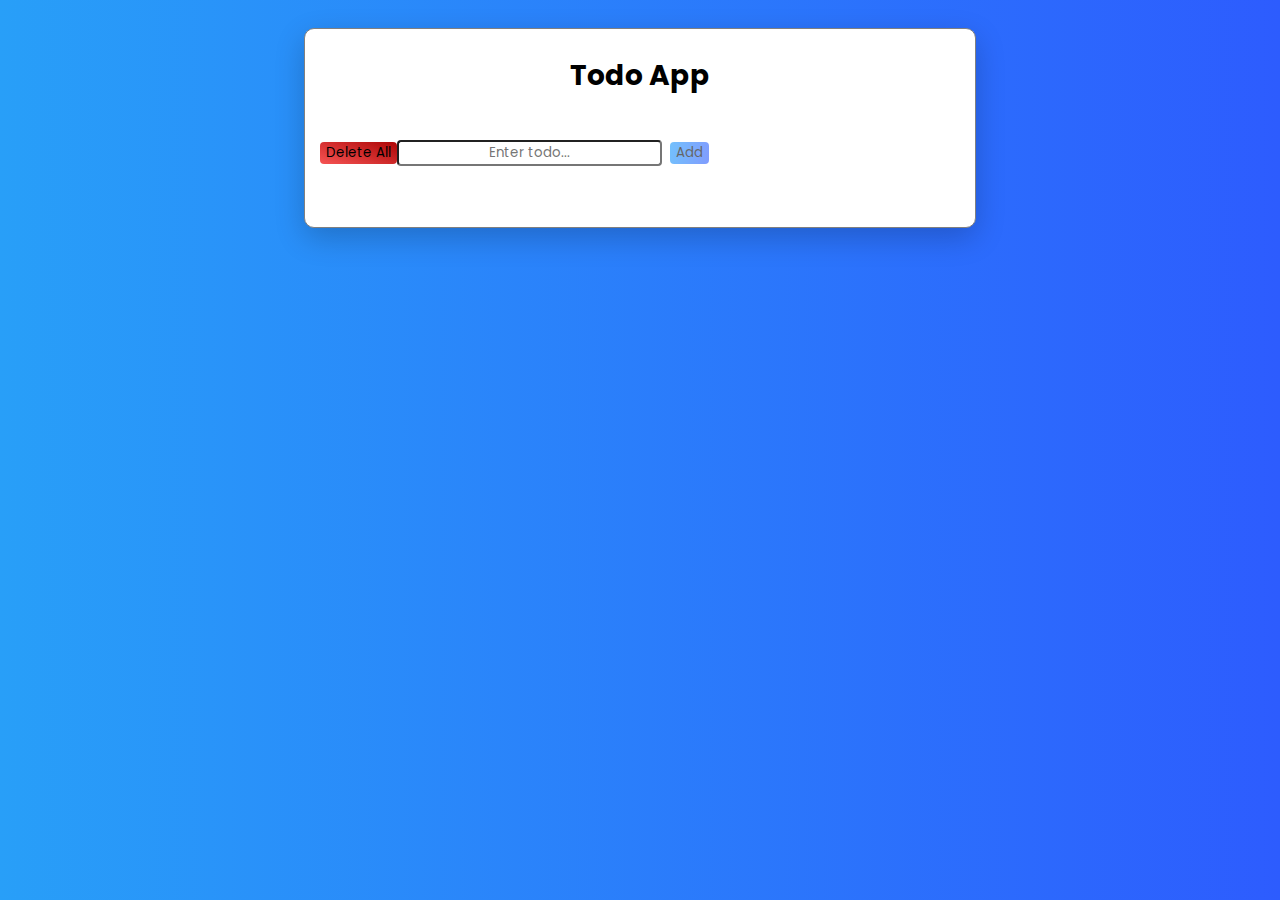
<file: index.html>
<!DOCTYPE html>
<html lang="en">
<head>
    <meta charset="UTF-8">
    <meta http-equiv="X-UA-Compatible" content="IE=edge">
    <meta name="viewport" content="width=device-width, initial-scale=1.0">
    <link rel="stylesheet" href="style.css">
    <link rel="preconnect" href="https://fonts.googleapis.com">
    <link rel="preconnect" href="https://fonts.googleapis.com">
    <link rel="preconnect" href="https://fonts.gstatic.com" crossorigin>
    <link href="https://fonts.googleapis.com/css2?family=Poppins:wght@300&display=swap" rel="stylesheet">
    <title>ToDo App</title>
    <link href="https://cdn.jsdelivr.net/npm/bootstrap@5.0.2/dist/css/bootstrap.min.css" rel="stylesheet" integrity="sha384-EVSTQN3/azprG1Anm3QDgpJLIm9Nao0Yz1ztcQTwFspd3yD65VohhpuuCOmLASjC" crossorigin="anonymous">
    <script src="script.js" defer></script>
</head>
<body>

<div id="root">
    <p class="title">Todo App</p>
    <form action="" id="form">
        <button type="button" class="btn btn-danger me-2 text-nowrap" id="delete_all">Delete All</button>
        <input class="form-control" type="text" placeholder="Enter todo..." aria-label="default input example" id="enter">
        <button type="submit" class="btn btn-success" id="add_task">Add</button>
        </form>

<div>
    <ul class="tasks"></ul>
</div>

</div>

</body>
</html>
</file>
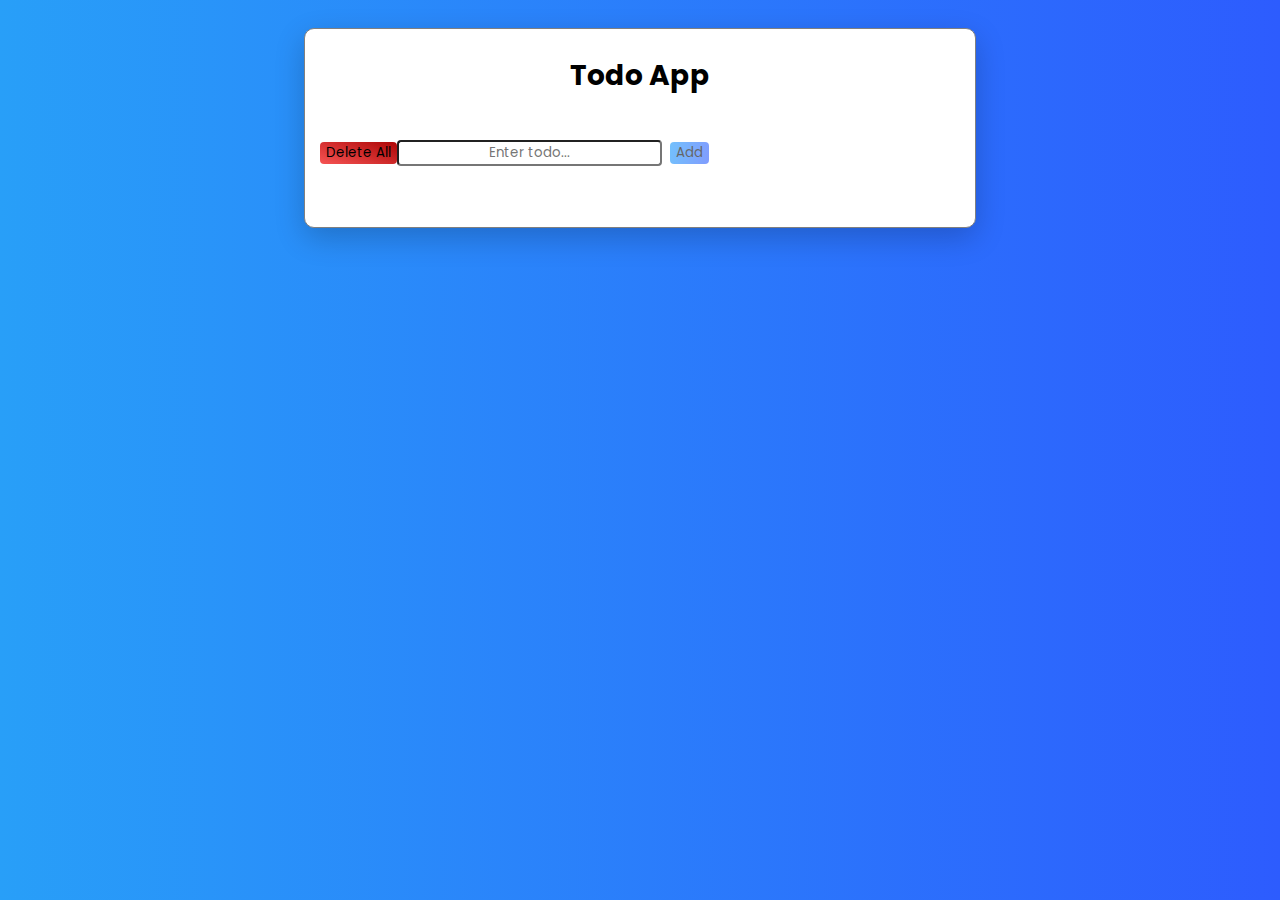
<file: todo-modules/index.html>
<!DOCTYPE html>
<html lang="en">
<head>
    <meta charset="UTF-8">
    <meta http-equiv="X-UA-Compatible" content="IE=edge">
    <meta name="viewport" content="width=device-width, initial-scale=1.0">
    <link rel="stylesheet" href="style.css">
    <link rel="preconnect" href="https://fonts.googleapis.com">
    <link rel="preconnect" href="https://fonts.googleapis.com">
    <link rel="preconnect" href="https://fonts.gstatic.com" crossorigin>
    <link href="https://fonts.googleapis.com/css2?family=Poppins:wght@300&display=swap" rel="stylesheet">
    <title>ToDo App</title>
    <link href="https://cdn.jsdelivr.net/npm/bootstrap@5.0.2/dist/css/bootstrap.min.css" rel="stylesheet" integrity="sha384-EVSTQN3/azprG1Anm3QDgpJLIm9Nao0Yz1ztcQTwFspd3yD65VohhpuuCOmLASjC" crossorigin="anonymous">
    <script src="script.js" type="module"></script>
    <script src="helpers.js" type="module"></script>
    <script src="todoItem.js" type="module"></script>
    <script src="templates.js" type="module"></script>
    <script src="storage.js" type="module"></script>
    <script src="handlers.js" type="module"></script>
</head>
<body>
<div id="root">
    <p class="title">Todo App</p>
    <form action="" id="form">
        <button type="button" class="btn btn-danger me-2 text-nowrap" id="delete_all">Delete All</button>
        <input class="form-control" type="text" placeholder="Enter todo..." aria-label="default input example" id="enter">
        <button type="submit" class="btn btn-success" id="add_task">Add</button>
        </form>

<div>
    <ul class="tasks"></ul>
</div>

</div>
</body>
</html>
</file>
<file: style.css>
* {
    font-family: 'Poppins', sans-serif;
    border-radius: 0.25rem;
}

body {
    display: flex;
    flex-direction: column;
    align-items: center;
    background: linear-gradient(to right, #289ff8, #2D5CFE);
}

#root {
    background-color: #FFF;
    border: .06rem solid gray;
    box-shadow: 0 10px 30px rgb(0 0 0 / 20%);
    margin-top: 20px;
    margin-bottom: 20px;
    border-radius: 10px;
}

.title {
    text-align: center;
    margin-top: 26px;
    font-size: 28px;
    font-weight: bold;
}

#form {
    width: 40rem;
    display: flex;
    align-items: center;
    padding: 15px;
}

.form-control {
    margin-right: 0.5rem;
    text-align: center;
}

.btn-success {
    opacity: 0.6;
    pointer-events: none;
    transition: all 0.3s ease;
    background: linear-gradient(100deg, rgb(23, 152, 251) 0%, rgb(45, 92, 254) 100%) !important;
    border: #1798FBFF !important;
}

.btn-danger {
    background: linear-gradient(20deg, rgb(246, 84, 84) 0%, rgb(173, 6, 6) 100%) !important;
    border: #AD0606FF !important;
}

.btn-success.active {
    opacity: 1;
    pointer-events: auto;
    box-shadow: 0 0 10px dimgray;
}

.btn:focus {
    box-shadow: none !important;
}

.tasks {
    display: flex;
    flex-direction: column;
    margin-top: 30px;
    padding: 0;
    justify-content: center;
    align-items: center;
}

ul li{
    display: flex;
    justify-content: space-between;
    align-items: center;
    width: 32rem;
    margin-bottom: 8px;
    background: #f2f2f2;
    padding: 10px 15px;
    overflow: hidden;
    word-wrap: break-word;
    border-radius: 10px;
}

ul li.checked {
    background: #D3D3D3;
}

.delete_block {
    width: 6.5rem;
    display: flex;
    flex-direction: column;
    align-items: flex-end;
    justify-content: space-between;
}

.delete_block time {
    font-size: 14px;
}

.btn.btn-primary {
    padding: 0.1rem 0.75rem;
    margin-bottom: 1rem;
    background: linear-gradient(100deg, rgb(23, 152, 251) 0%, rgb(45, 92, 254) 100%) !important;
}

.item time {
    padding-right: 10px;
}

.todo {
    width: 21rem;
    margin: 0 auto;
    font-size: 16px;
    padding-left: 5px;
    padding-right: 5px;
}

.check {
    display: none;
}

.check + span {
    position: relative;
    display: block;
    width: 20px;
    height: 20px;
    border: 1px solid gray;
    cursor: pointer;
}

.check:checked + span:before {
    position: absolute;
    content: '✓';
    display: flex;
    justify-content: center;
    align-items: center;
    top: 0;
    bottom: 0;
    right: 0;
    left: 0;
    background: palegreen;
    border-radius: 3px;
    box-shadow: 0 0 10px dimgray;
}

.lineThrough {
    text-decoration: line-through;
}
</file>
<file: todo-modules/style.css>
* {
    font-family: 'Poppins', sans-serif;
    border-radius: 0.25rem;
}

body {
    display: flex;
    flex-direction: column;
    align-items: center;
    background: linear-gradient(to right, #289ff8, #2D5CFE);
}

#root {
    background-color: #FFF;
    border: .06rem solid gray;
    box-shadow: 0 10px 30px rgb(0 0 0 / 20%);
    margin-top: 20px;
    margin-bottom: 20px;
    border-radius: 10px;
}

.title {
    text-align: center;
    margin-top: 26px;
    font-size: 28px;
    font-weight: bold;
}

#form {
    width: 40rem;
    display: flex;
    align-items: center;
    padding: 15px;
}

.form-control {
    margin-right: 0.5rem;
    text-align: center;
}

.btn-success {
    opacity: 0.6;
    pointer-events: none;
    transition: all 0.3s ease;
    background: linear-gradient(100deg, rgb(23, 152, 251) 0%, rgb(45, 92, 254) 100%) !important;
    border: #1798FBFF !important;
}

.btn-danger {
    background: linear-gradient(20deg, rgb(246, 84, 84) 0%, rgb(173, 6, 6) 100%) !important;
    border: #AD0606FF !important;
}

.btn-success.active {
    opacity: 1;
    pointer-events: auto;
}

.btn:focus {
    box-shadow: none !important;
}

.tasks {
    display: flex;
    flex-direction: column;
    margin-top: 30px;
    padding: 0;
    justify-content: center;
    align-items: center;
}

ul li{
    display: flex;
    justify-content: space-between;
    align-items: center;
    width: 32rem;
    margin-bottom: 8px;
    background: #f2f2f2;
    padding: 10px 15px;
    overflow: hidden;
    word-wrap: break-word;
    border-radius: 10px;
}

ul li.checked {
    background: #D3D3D3;
}

.delete_block {
    width: 6.5rem;
    display: flex;
    flex-direction: column;
    align-items: flex-end;
    justify-content: space-between;
}

.delete_block time {
    font-size: 14px;
}

.btn.btn-primary {
    padding: 0.1rem 0.75rem;
    margin-bottom: 1rem;
    background: linear-gradient(100deg, rgb(23, 152, 251) 0%, rgb(45, 92, 254) 100%) !important;
}

.item time {
    padding-right: 10px;
}

.todo {
    width: 21rem;
    margin: 0 auto;
    font-size: 16px;
    padding-left: 5px;
    padding-right: 5px;
}

.check {
    display: none;
}

.check + span {
    position: relative;
    display: block;
    width: 20px;
    height: 20px;
    border: 1px solid gray;
    cursor: pointer;
}

.check:checked + span:before {
    position: absolute;
    content: '✓';
    display: flex;
    justify-content: center;
    align-items: center;
    top: 0;
    bottom: 0;
    right: 0;
    left: 0;
    background: palegreen;
    border-radius: 3px;
    box-shadow: 0 0 10px dimgray;
}

.lineThrough {
    text-decoration: line-through;
}
</file>
